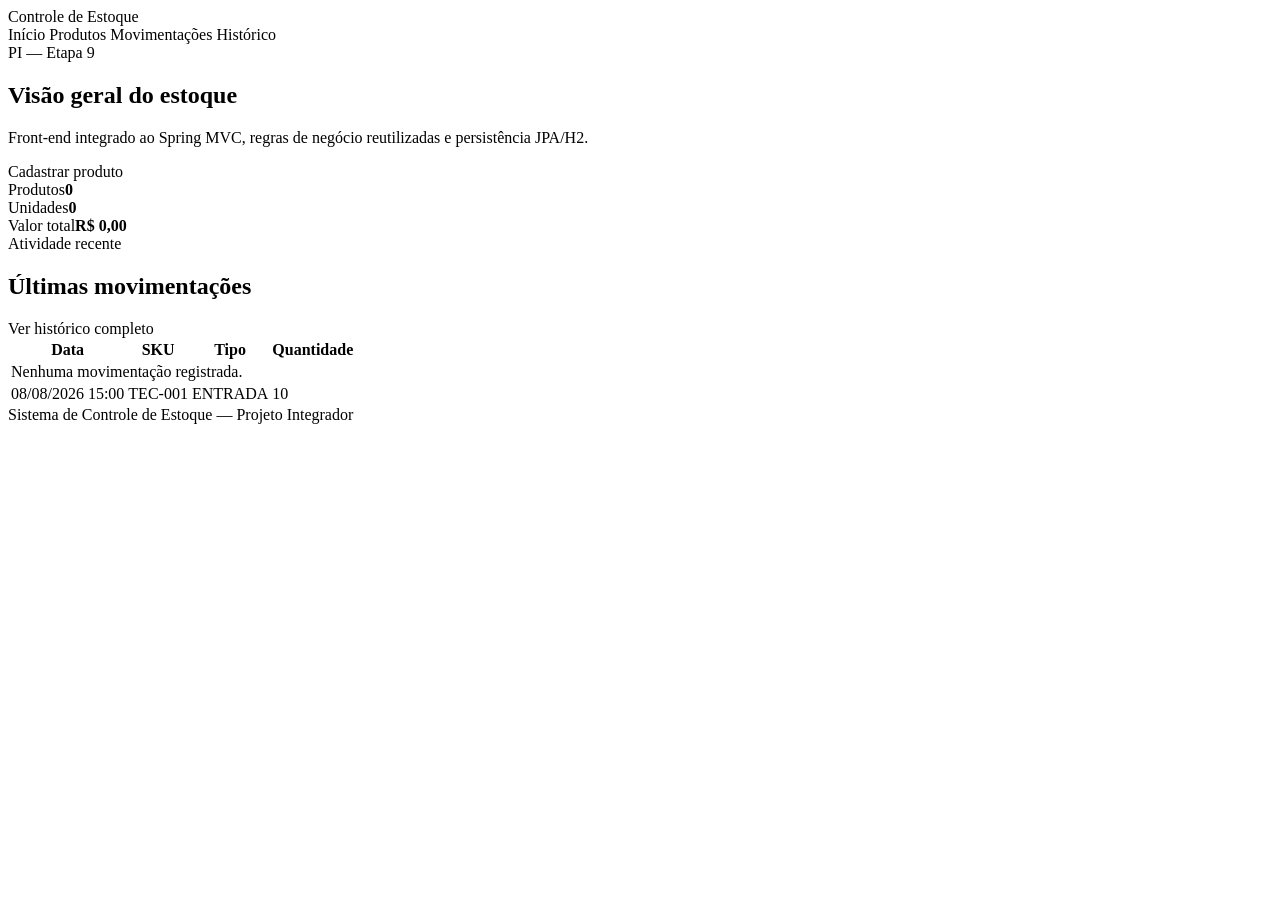
<file: src/main/resources/templates/index.html>
<!DOCTYPE html>
<html lang="pt-BR" xmlns:th="http://www.thymeleaf.org">
<head>
    <meta charset="UTF-8">
    <meta name="viewport" content="width=device-width, initial-scale=1.0">
    <title>Dashboard | Controle de Estoque</title>
    <link rel="stylesheet" th:href="@{/css/base.css}">
    <link rel="stylesheet" th:href="@{/css/components.css}">
    <link rel="stylesheet" th:href="@{/css/pages.css}">
</head>
<body data-page="dashboard">
<header class="topbar">
    <a class="brand" th:href="@{/}">Controle de Estoque</a>
    <nav class="nav">
        <a class="active" th:href="@{/}">Início</a>
        <a th:href="@{/produtos}">Produtos</a>
        <a th:href="@{/movimentacoes}">Movimentações</a>
        <a th:href="@{/historico}">Histórico</a>
    </nav>
</header>
<main class="container">
    <section class="hero">
        <div>
            <span class="eyebrow">PI — Etapa 9</span>
            <h1>Visão geral do estoque</h1>
            <p>Front-end integrado ao Spring MVC, regras de negócio reutilizadas e persistência JPA/H2.</p>
        </div>
        <a class="button primary" th:href="@{/produtos}">Cadastrar produto</a>
    </section>

    <div th:if="${sucesso}" class="alert success" th:text="${sucesso}"></div>
    <div th:if="${erro}" class="alert error" th:text="${erro}"></div>

    <section class="metrics">
        <article class="metric-card"><span>Produtos</span><strong th:text="${quantidadeProdutos}">0</strong></article>
        <article class="metric-card"><span>Unidades</span><strong th:text="${unidadesEmEstoque}">0</strong></article>
        <article class="metric-card"><span>Valor total</span><strong th:text="${#numbers.formatCurrency(valorTotal)}">R$ 0,00</strong></article>
    </section>

    <section class="panel">
        <div class="panel-heading">
            <div><span class="eyebrow">Atividade recente</span><h2>Últimas movimentações</h2></div>
            <a class="text-link" th:href="@{/historico}">Ver histórico completo</a>
        </div>
        <div class="table-wrap">
            <table>
                <thead><tr><th>Data</th><th>SKU</th><th>Tipo</th><th>Quantidade</th></tr></thead>
                <tbody>
                <tr th:if="${#lists.isEmpty(movimentacoesRecentes)}"><td colspan="4" class="empty">Nenhuma movimentação registrada.</td></tr>
                <tr th:each="m : ${movimentacoesRecentes}">
                    <td th:text="${#temporals.format(m.dataHora, 'dd/MM/yyyy HH:mm')}">08/08/2026 15:00</td>
                    <td><a th:href="@{/produto/{sku}(sku=${m.sku})}" th:text="${m.sku}">TEC-001</a></td>
                    <td><span class="badge" th:classappend="${m.tipo.name() == 'ENTRADA'} ? ' incoming' : ' outgoing'" th:text="${m.tipo}">ENTRADA</span></td>
                    <td th:text="${m.quantidade}">10</td>
                </tr>
                </tbody>
            </table>
        </div>
    </section>
</main>
<footer class="footer">Sistema de Controle de Estoque — Projeto Integrador</footer>
<script th:src="@{/js/storage.js}"></script>
<script th:src="@{/js/common.js}"></script>
<script th:src="@{/js/dashboard.js}"></script>
</body>
</html>
</file>
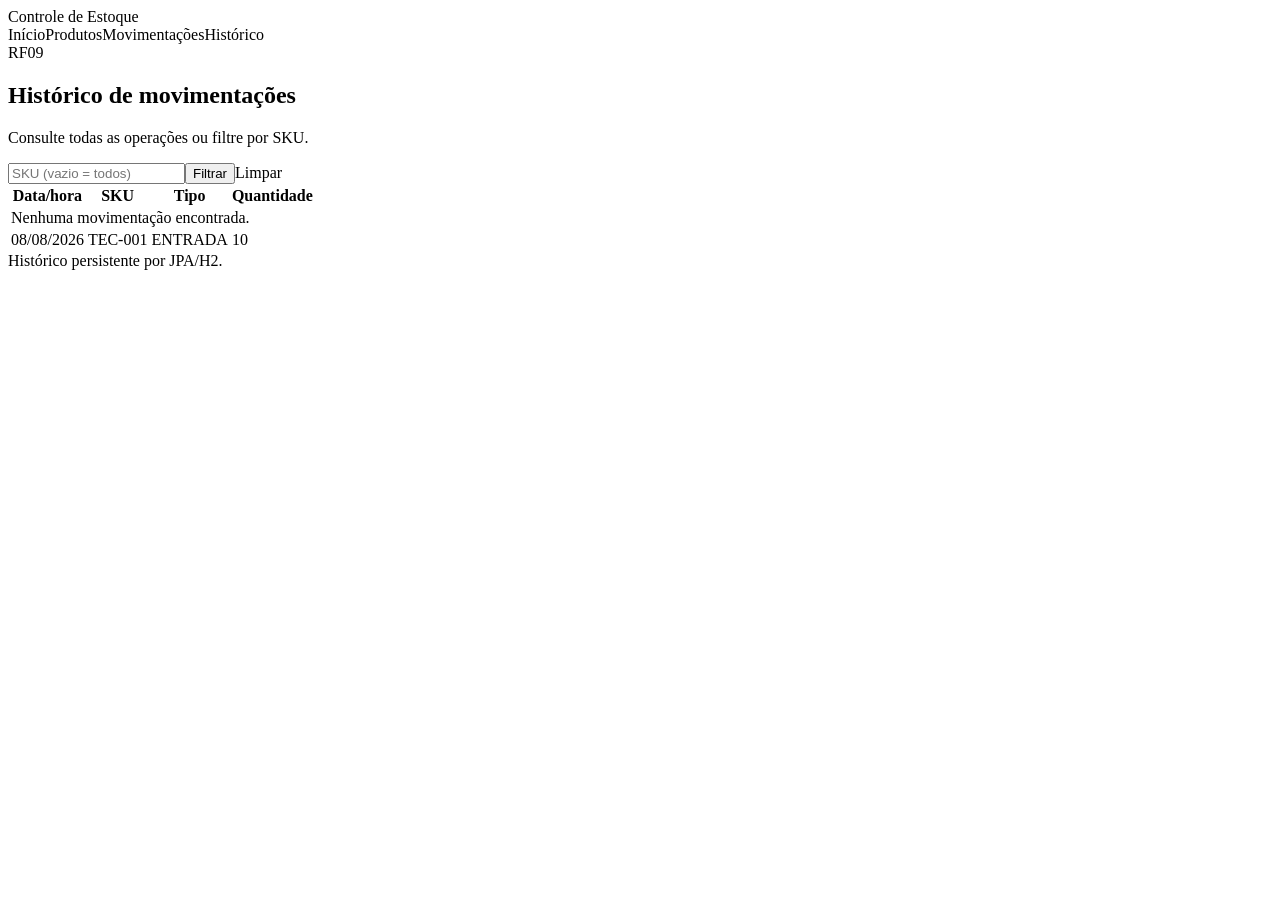
<file: src/main/resources/templates/historico.html>
<!DOCTYPE html>
<html lang="pt-BR" xmlns:th="http://www.thymeleaf.org">
<head><meta charset="UTF-8"><meta name="viewport" content="width=device-width, initial-scale=1.0"><title>Histórico | Controle de Estoque</title><link rel="stylesheet" th:href="@{/css/base.css}"><link rel="stylesheet" th:href="@{/css/components.css}"><link rel="stylesheet" th:href="@{/css/pages.css}"></head>
<body data-page="historico"><header class="topbar"><a class="brand" th:href="@{/}">Controle de Estoque</a><nav class="nav"><a th:href="@{/}">Início</a><a th:href="@{/produtos}">Produtos</a><a th:href="@{/movimentacoes}">Movimentações</a><a class="active" th:href="@{/historico}">Histórico</a></nav></header>
<main class="container"><section class="page-heading"><div><span class="eyebrow">RF09</span><h1>Histórico de movimentações</h1><p>Consulte todas as operações ou filtre por SKU.</p></div></section>
<section class="panel"><form class="search-row" th:action="@{/historico}" method="get"><input id="filtro-sku" name="sku" th:value="${sku}" placeholder="SKU (vazio = todos)" data-uppercase><button class="button secondary" type="submit">Filtrar</button><a class="button ghost" th:href="@{/historico}">Limpar</a></form>
<div class="table-wrap"><table id="tabela-historico"><thead><tr><th>Data/hora</th><th>SKU</th><th>Tipo</th><th>Quantidade</th></tr></thead><tbody>
<tr th:if="${#lists.isEmpty(movimentacoes)}"><td colspan="4" class="empty">Nenhuma movimentação encontrada.</td></tr>
<tr th:each="m : ${movimentacoes}"><td th:text="${#temporals.format(m.dataHora, 'dd/MM/yyyy HH:mm:ss')}">08/08/2026</td><td><a th:href="@{/produto/{sku}(sku=${m.sku})}" th:text="${m.sku}">TEC-001</a></td><td><span class="badge" th:classappend="${m.tipo.name() == 'ENTRADA'} ? ' incoming' : ' outgoing'" th:text="${m.tipo}">ENTRADA</span></td><td th:text="${m.quantidade}">10</td></tr>
</tbody></table></div></section></main><footer class="footer">Histórico persistente por JPA/H2.</footer><script th:src="@{/js/storage.js}"></script><script th:src="@{/js/common.js}"></script><script th:src="@{/js/historico.js}"></script></body></html>
</file>
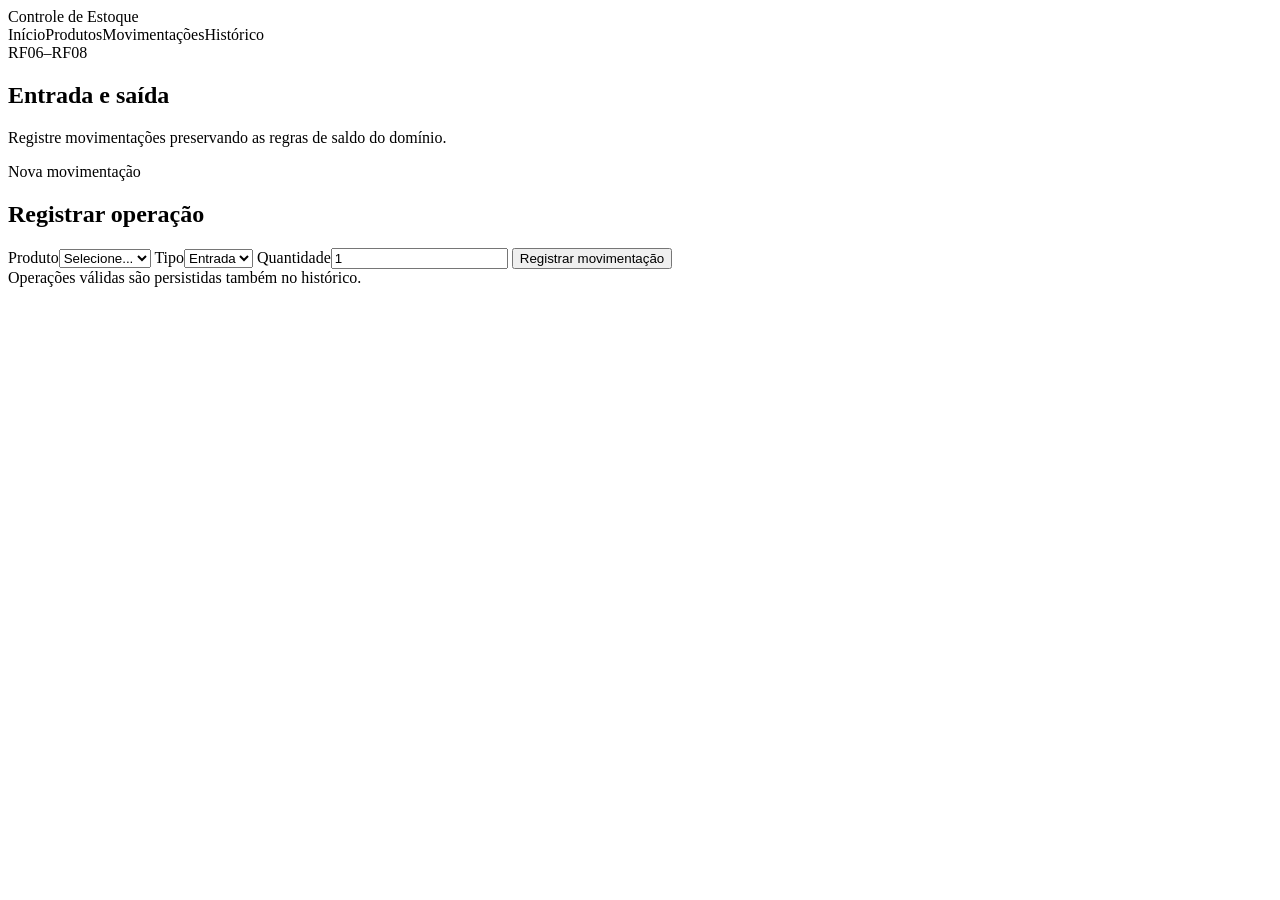
<file: src/main/resources/templates/movimentacoes.html>
<!DOCTYPE html>
<html lang="pt-BR" xmlns:th="http://www.thymeleaf.org">
<head><meta charset="UTF-8"><meta name="viewport" content="width=device-width, initial-scale=1.0"><title>Movimentações | Controle de Estoque</title><link rel="stylesheet" th:href="@{/css/base.css}"><link rel="stylesheet" th:href="@{/css/components.css}"><link rel="stylesheet" th:href="@{/css/pages.css}"></head>
<body data-page="movimentacoes"><header class="topbar"><a class="brand" th:href="@{/}">Controle de Estoque</a><nav class="nav"><a th:href="@{/}">Início</a><a th:href="@{/produtos}">Produtos</a><a class="active" th:href="@{/movimentacoes}">Movimentações</a><a th:href="@{/historico}">Histórico</a></nav></header>
<main class="container"><section class="page-heading"><div><span class="eyebrow">RF06–RF08</span><h1>Entrada e saída</h1><p>Registre movimentações preservando as regras de saldo do domínio.</p></div></section>
<div th:if="${sucesso}" class="alert success" th:text="${sucesso}"></div><div th:if="${erro}" class="alert error" th:text="${erro}"></div>
<section class="panel narrow"><div class="panel-heading"><div><span class="eyebrow">Nova movimentação</span><h2>Registrar operação</h2></div></div>
<form class="form-grid" th:action="@{/movimentacoes}" method="post" data-validate="movimentacao">
<label>Produto<select name="sku" required><option value="">Selecione...</option><option th:each="p : ${produtos}" th:value="${p.sku}" th:text="${p.sku + ' — ' + p.nome + ' (saldo: ' + p.quantidadeEmEstoque + ')'}">TEC-001</option></select></label>
<label>Tipo<select name="tipo" id="tipo-movimentacao" required><option value="ENTRADA">Entrada</option><option value="SAIDA">Saída</option></select></label>
<label>Quantidade<input name="quantidade" type="number" min="1" step="1" required value="1"></label>
<button class="button primary" type="submit">Registrar movimentação</button></form></section></main>
<footer class="footer">Operações válidas são persistidas também no histórico.</footer><script th:src="@{/js/storage.js}"></script><script th:src="@{/js/common.js}"></script><script th:src="@{/js/movimentacoes.js}"></script></body></html>
</file>
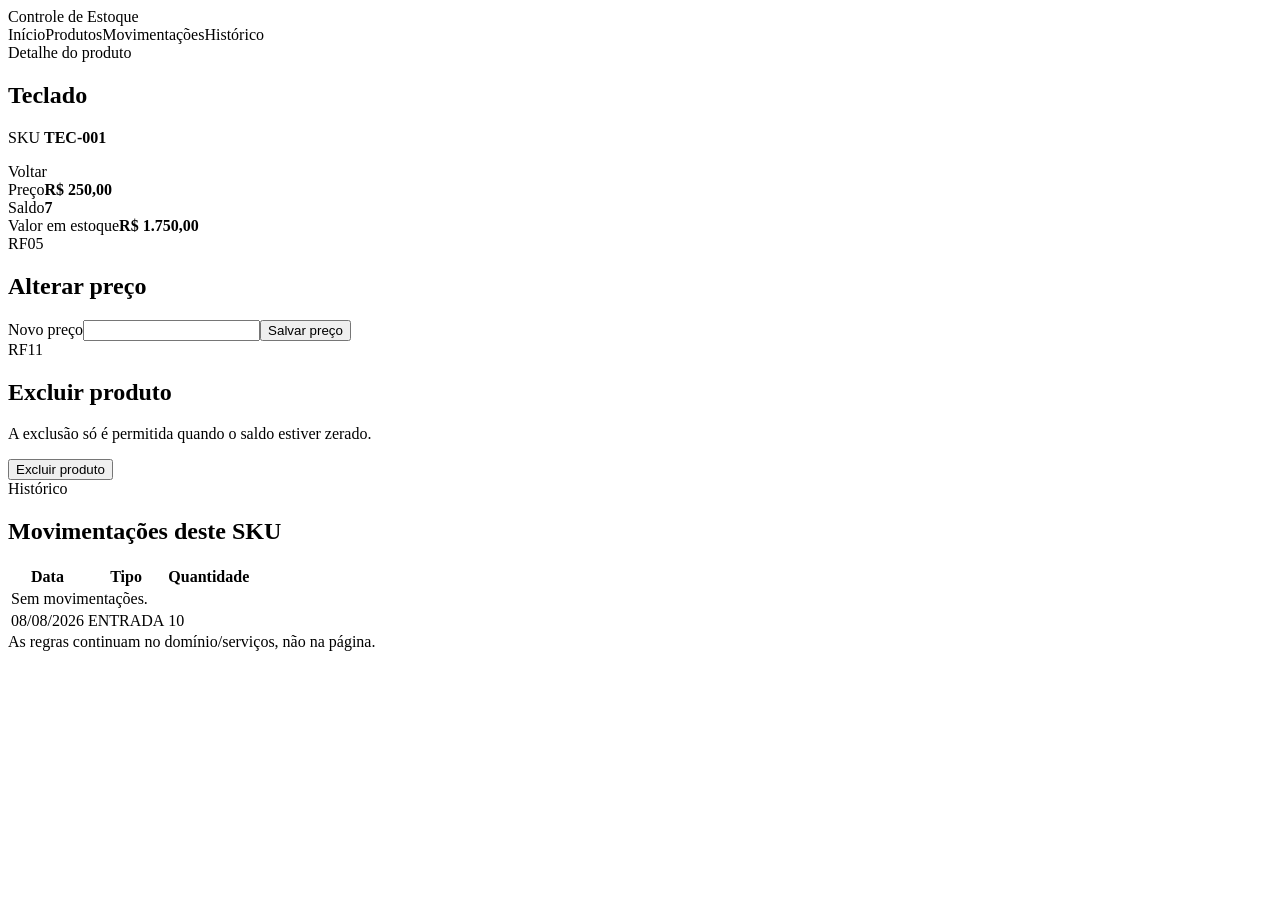
<file: src/main/resources/templates/produto.html>
<!DOCTYPE html>
<html lang="pt-BR" xmlns:th="http://www.thymeleaf.org">
<head><meta charset="UTF-8"><meta name="viewport" content="width=device-width, initial-scale=1.0"><title>Produto | Controle de Estoque</title><link rel="stylesheet" th:href="@{/css/base.css}"><link rel="stylesheet" th:href="@{/css/components.css}"><link rel="stylesheet" th:href="@{/css/pages.css}"></head>
<body data-page="produto"><header class="topbar"><a class="brand" th:href="@{/}">Controle de Estoque</a><nav class="nav"><a th:href="@{/}">Início</a><a class="active" th:href="@{/produtos}">Produtos</a><a th:href="@{/movimentacoes}">Movimentações</a><a th:href="@{/historico}">Histórico</a></nav></header>
<main class="container"><section class="page-heading"><div><span class="eyebrow">Detalhe do produto</span><h1 th:text="${produto.nome}">Teclado</h1><p>SKU <strong th:text="${produto.sku}">TEC-001</strong></p></div><a class="button ghost" th:href="@{/produtos}">Voltar</a></section>
<div th:if="${sucesso}" class="alert success" th:text="${sucesso}"></div><div th:if="${erro}" class="alert error" th:text="${erro}"></div>
<section class="metrics compact"><article class="metric-card"><span>Preço</span><strong th:text="${#numbers.formatCurrency(produto.preco)}">R$ 250,00</strong></article><article class="metric-card"><span>Saldo</span><strong th:text="${produto.quantidadeEmEstoque}">7</strong></article><article class="metric-card"><span>Valor em estoque</span><strong th:text="${#numbers.formatCurrency(produto.calcularValorEmEstoque())}">R$ 1.750,00</strong></article></section>
<section class="two-columns"><article class="panel"><div class="panel-heading"><div><span class="eyebrow">RF05</span><h2>Alterar preço</h2></div></div><form class="form-grid" th:action="@{/produto/{sku}/preco(sku=${produto.sku})}" method="post"><label>Novo preço<input name="preco" type="number" min="0.01" step="0.01" required th:value="${produto.preco}"></label><button class="button primary" type="submit">Salvar preço</button></form></article>
<article class="panel danger-zone"><div class="panel-heading"><div><span class="eyebrow">RF11</span><h2>Excluir produto</h2></div></div><p>A exclusão só é permitida quando o saldo estiver zerado.</p><form th:action="@{/produto/{sku}/excluir(sku=${produto.sku})}" method="post" data-confirm-delete><button class="button danger" type="submit">Excluir produto</button></form></article></section>
<section class="panel"><div class="panel-heading"><div><span class="eyebrow">Histórico</span><h2>Movimentações deste SKU</h2></div></div><div class="table-wrap"><table><thead><tr><th>Data</th><th>Tipo</th><th>Quantidade</th></tr></thead><tbody><tr th:if="${#lists.isEmpty(historico)}"><td colspan="3" class="empty">Sem movimentações.</td></tr><tr th:each="m : ${historico}"><td th:text="${#temporals.format(m.dataHora, 'dd/MM/yyyy HH:mm')}">08/08/2026</td><td th:text="${m.tipo}">ENTRADA</td><td th:text="${m.quantidade}">10</td></tr></tbody></table></div></section></main>
<footer class="footer">As regras continuam no domínio/serviços, não na página.</footer><script th:src="@{/js/storage.js}"></script><script th:src="@{/js/common.js}"></script><script th:src="@{/js/produto.js}"></script></body></html>
</file>
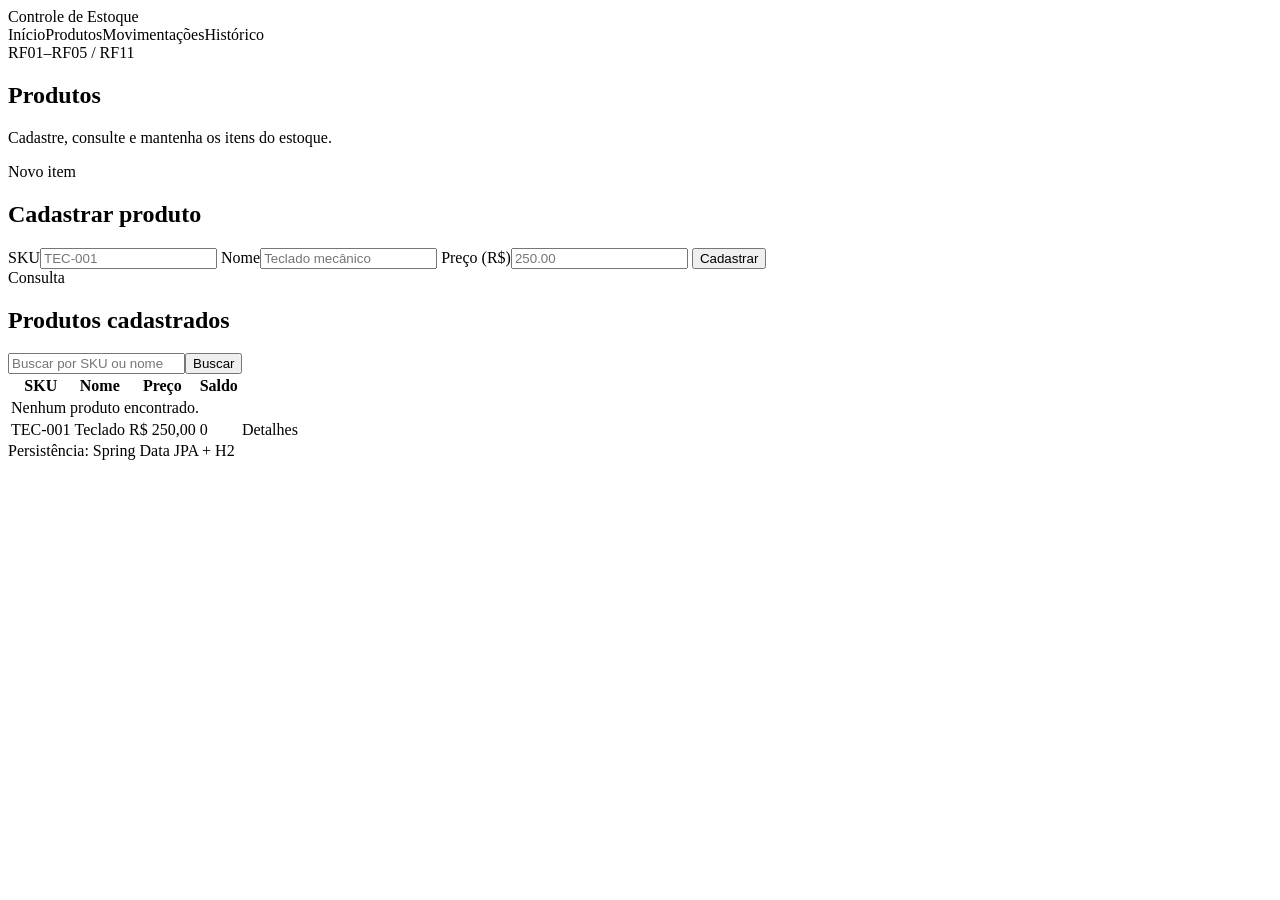
<file: src/main/resources/templates/produtos.html>
<!DOCTYPE html>
<html lang="pt-BR" xmlns:th="http://www.thymeleaf.org">
<head>
    <meta charset="UTF-8"><meta name="viewport" content="width=device-width, initial-scale=1.0">
    <title>Produtos | Controle de Estoque</title>
    <link rel="stylesheet" th:href="@{/css/base.css}"><link rel="stylesheet" th:href="@{/css/components.css}"><link rel="stylesheet" th:href="@{/css/pages.css}">
</head>
<body data-page="produtos">
<header class="topbar"><a class="brand" th:href="@{/}">Controle de Estoque</a><nav class="nav"><a th:href="@{/}">Início</a><a class="active" th:href="@{/produtos}">Produtos</a><a th:href="@{/movimentacoes}">Movimentações</a><a th:href="@{/historico}">Histórico</a></nav></header>
<main class="container">
    <section class="page-heading"><div><span class="eyebrow">RF01–RF05 / RF11</span><h1>Produtos</h1><p>Cadastre, consulte e mantenha os itens do estoque.</p></div></section>
    <div th:if="${sucesso}" class="alert success" th:text="${sucesso}"></div><div th:if="${erro}" class="alert error" th:text="${erro}"></div>
    <section class="two-columns">
        <article class="panel">
            <div class="panel-heading"><div><span class="eyebrow">Novo item</span><h2>Cadastrar produto</h2></div></div>
            <form class="form-grid" th:action="@{/produtos}" method="post" data-validate="produto">
                <label>SKU<input name="sku" maxlength="50" required placeholder="TEC-001" data-uppercase></label>
                <label>Nome<input name="nome" maxlength="150" required placeholder="Teclado mecânico"></label>
                <label>Preço (R$)<input name="preco" type="number" min="0.01" step="0.01" required placeholder="250.00"></label>
                <button class="button primary" type="submit">Cadastrar</button>
            </form>
        </article>
        <article class="panel">
            <div class="panel-heading"><div><span class="eyebrow">Consulta</span><h2>Produtos cadastrados</h2></div></div>
            <form class="search-row" th:action="@{/produtos}" method="get"><input id="busca-produto" name="q" th:value="${q}" placeholder="Buscar por SKU ou nome"><button class="button secondary" type="submit">Buscar</button></form>
            <div class="table-wrap"><table id="tabela-produtos"><thead><tr><th>SKU</th><th>Nome</th><th>Preço</th><th>Saldo</th><th></th></tr></thead><tbody>
            <tr th:if="${#lists.isEmpty(produtos)}"><td colspan="5" class="empty">Nenhum produto encontrado.</td></tr>
            <tr th:each="p : ${produtos}"><td th:text="${p.sku}">TEC-001</td><td th:text="${p.nome}">Teclado</td><td th:text="${#numbers.formatCurrency(p.preco)}">R$ 250,00</td><td th:text="${p.quantidadeEmEstoque}">0</td><td><a class="text-link" th:href="@{/produto/{sku}(sku=${p.sku})}">Detalhes</a></td></tr>
            </tbody></table></div>
        </article>
    </section>
</main>
<footer class="footer">Persistência: Spring Data JPA + H2</footer>
<script th:src="@{/js/storage.js}"></script><script th:src="@{/js/common.js}"></script><script th:src="@{/js/produtos.js}"></script>
</body></html>
</file>
